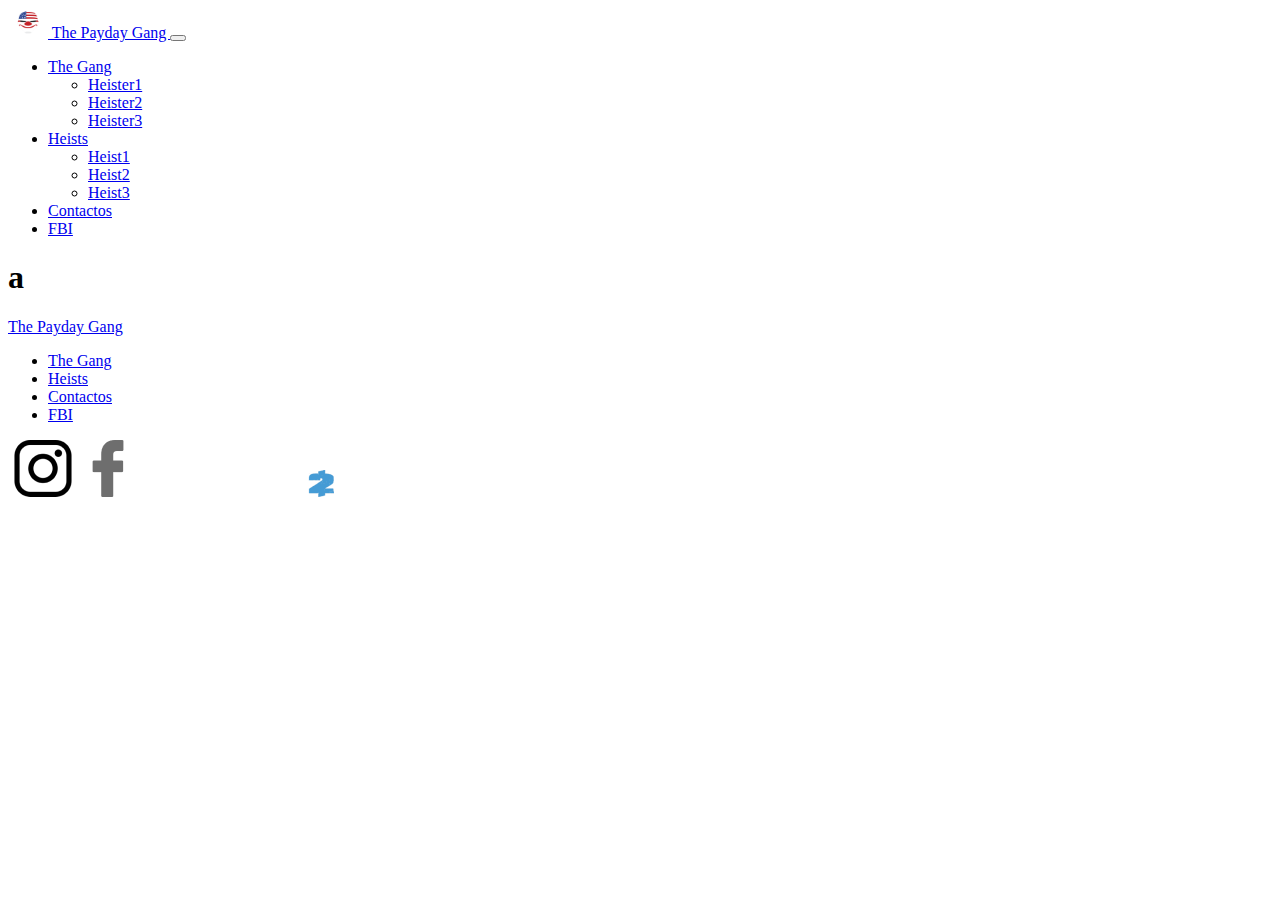
<file: pages/contactos.html>
<!DOCTYPE html>
<html lang="es">
    <head>
        <meta charset="UTF-8">
        <meta name="viewport" content="width=device-width, initial-scale=1.0">
        
        <!--FUENTES ELEGIDAS-->
        <style>
            @font-face {
                font-family: destacados;
                src: url(fonts/Payday.ttf)format(ttf);
            }
            @font-face {
                font-family: titulos;
                src: url(fonts/NunitoSans-VariableFont_YTLC\,opsz\,wdth\,wght.ttf)format(ttf);
            }
            @font-face {
                font-family: titulos-cursiva;
                src: url(fonts/NunitoSans-Italic-VariableFont_YTLC\,opsz\,wdth\,wght.ttf)format(ttf);
            }
            @font-face {
                font-family: cuerpo;
                src: url(fonts/DINEngschrift\ Regular.ttf)format(ttf);
            }
        </style>

        <title>Contactos</title>

<!--LINK BOOTSTRAP-->
<link href="https://cdn.jsdelivr.net/npm/bootstrap@5.3.2/dist/css/bootstrap.min.css" rel="stylesheet" integrity="sha384-T3c6CoIi6uLrA9TneNEoa7RxnatzjcDSCmG1MXxSR1GAsXEV/Dwwykc2MPK8M2HN" crossorigin="anonymous">

    </head>

    <body id="body">
        <header id="header">
            <nav class="navbar navbar-expand-lg fixed-top bg-body-tertiary">
                <div class="container-fluid ">
                    <a class="navbar-brand" href="../index.html">
                        <img src="../icons/icon mask.png" alt="Logo" width="40" height="30" class="d-inline-block align-text-top">
                        The Payday Gang
                    </a>
                <button class="navbar-toggler" type="button" data-bs-toggle="collapse" data-bs-target="#navbarNavDropdown" aria-controls="navbarNavDropdown" aria-expanded="false" aria-label="Toggle navigation">
                    <span class="navbar-toggler-icon"></span>
                    </button>
                    <div class="collapse navbar-collapse w-100 justify-content-center" id="navbarNavDropdown">
                    <ul class="navbar-nav">
                    <li class="nav-item dropdown">
                        <a class="nav-link dropdown-toggle" href="the-gang.html" role="button" data-bs-toggle="dropdown" aria-expanded="false">
                        The Gang
                        </a>
                        <ul class="dropdown-menu">
                            <li><a class="dropdown-item" href="the-gang.html">Heister1</a></li>
                            <li><a class="dropdown-item" href="the-gang.html">Heister2</a></li>
                            <li><a class="dropdown-item" href="the-gang.html">Heister3</a></li>
                        </ul>
                    <li class="nav-item dropdown">
                        <a class="nav-link dropdown-toggle" href="heists.html" role="button" data-bs-toggle="dropdown" aria-expanded="false">
                        Heists
                        </a>
                        <ul class="dropdown-menu">
                            <li><a class="dropdown-item" href="heists.html">Heist1</a></li>
                            <li><a class="dropdown-item" href="heists.html">Heist2</a></li>
                            <li><a class="dropdown-item" href="heists.html">Heist3</a></li>
                        </ul>
                    <li class="nav-item">
                        <a class="nav-link" href="contactos.html">Contactos</a>
                    </li>
                    <li class="nav-item">
                        <a class="nav-link" href="fbi.html">FBI</a>
                    </li>
                    </ul>
                </div>
                </div>
            </nav>
        </header>
        <!--2# CREAMOS EL MAIN-->

        <main id="main">
            <h1>a</h1>
        </main>

        <footer id="footer">

            <article class="footerLogo">
                <a href="../index.html">The Payday Gang</a>
            </article>

            <article class="footerLinks">
            <ul>
                <li><a href="the-gang.html">The Gang</a></li>
                <li><a href="heists.html">Heists</a></li>
                <li><a href="#">Contactos</a></li>
                <li><a href="fbi.html">FBI</a></li>
            </ul>
            </article>

            <article class="footerRedes">
                <a href=""><img src="../icons/BOTÓN IG.png" alt=""></a>
                <a href=""><img src="../icons/BOTÓN FB.png" alt=""></a>
                <a href=""><img src="../icons/BOTÓN PAG OFICIAL JUEGO.png" alt=""></a>
            </article>
        </footer>
    </body>

<!--SCRIPT BOOTSTRAP-->
<script src="https://cdn.jsdelivr.net/npm/bootstrap@5.3.2/dist/js/bootstrap.bundle.min.js" integrity="sha384-C6RzsynM9kWDrMNeT87bh95OGNyZPhcTNXj1NW7RuBCsyN/o0jlpcV8Qyq46cDfL" crossorigin="anonymous"></script>

</html>
</file>
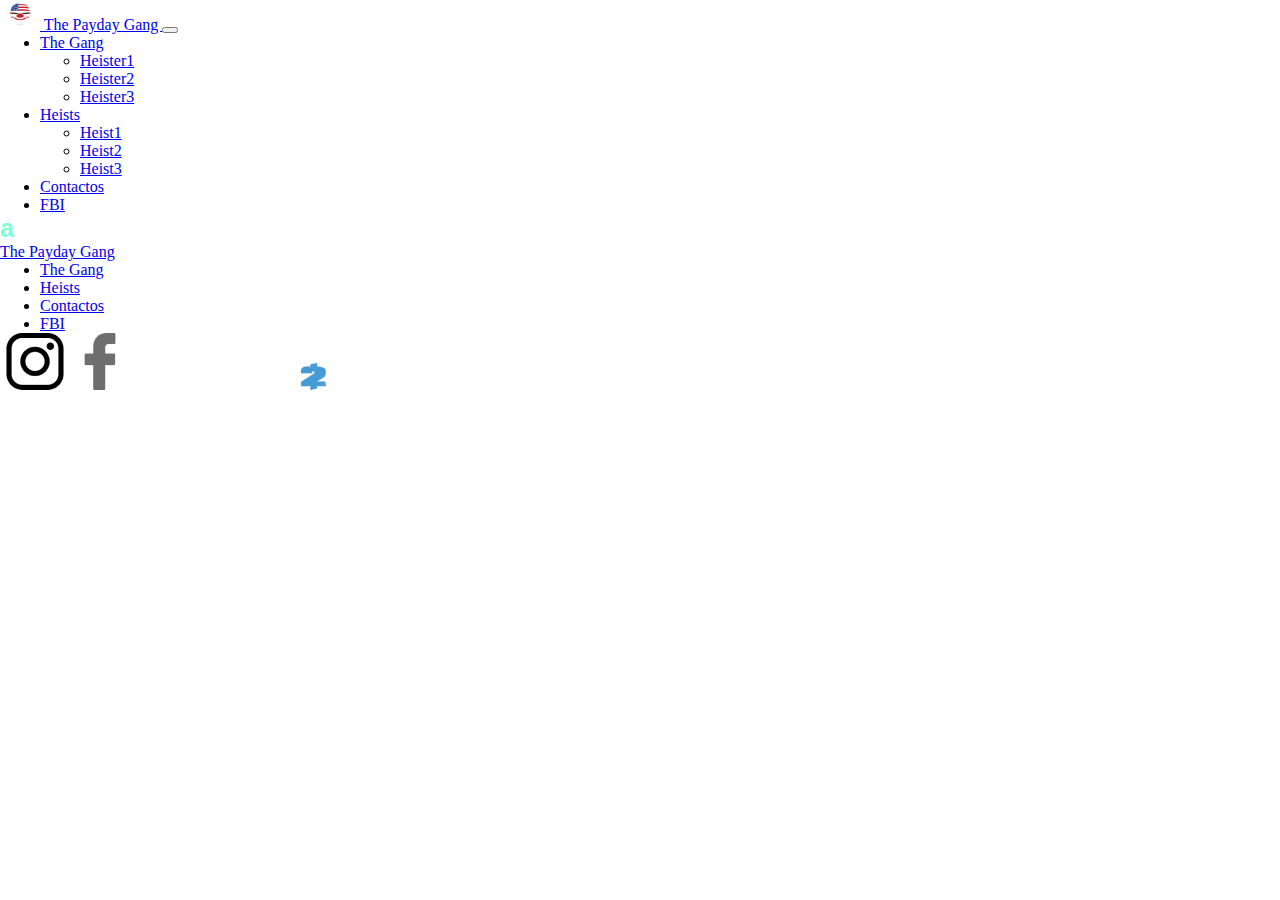
<file: pages/fbi.html>
<!DOCTYPE html>
<html lang="es">
    <head>
        <meta charset="UTF-8">
        <meta name="viewport" content="width=device-width, initial-scale=1.0">

        <link rel="stylesheet" href="../css/style.css">

        <title>FBI</title>
                <!--FUENTES ELEGIDAS
                Aún no incorpore las fuentews, al aplicar bootstrap me maree y todavía no las use -->
        <style>
            @font-face {
                font-family: destacados;
                src: url(fonts/Payday.ttf)format(ttf);
            }
            @font-face {
                font-family: titulos;
                src: url(fonts/NunitoSans-VariableFont_YTLC\,opsz\,wdth\,wght.ttf)format(ttf);
            }
            @font-face {
                font-family: titulos-cursiva;
                src: url(fonts/NunitoSans-Italic-VariableFont_YTLC\,opsz\,wdth\,wght.ttf)format(ttf);
            }
            @font-face {
                font-family: cuerpo;
                src: url(fonts/DINEngschrift\ Regular.ttf)format(ttf);
            }
        </style>

<!--LINK BOOTSTRAP-->
<link href="https://cdn.jsdelivr.net/npm/bootstrap@5.3.2/dist/css/bootstrap.min.css" rel="stylesheet" integrity="sha384-T3c6CoIi6uLrA9TneNEoa7RxnatzjcDSCmG1MXxSR1GAsXEV/Dwwykc2MPK8M2HN" crossorigin="anonymous">

    </head>

    <body id="body">
        <header id="header">
            <nav class="navbar navbar-expand-lg fixed-top bg-body-tertiary">
                <div class="container-fluid ">
                    <a class="navbar-brand" href="../index.html">
                        <img src="../icons/icon mask.png" alt="Logo" width="40" height="30" class="d-inline-block align-text-top">
                        The Payday Gang
                    </a>
                <button class="navbar-toggler" type="button" data-bs-toggle="collapse" data-bs-target="#navbarNavDropdown" aria-controls="navbarNavDropdown" aria-expanded="false" aria-label="Toggle navigation">
                    <span class="navbar-toggler-icon"></span>
                    </button>
                    <div class="collapse navbar-collapse w-100 justify-content-center" id="navbarNavDropdown">
                    <ul class="navbar-nav">
                    <li class="nav-item dropdown">
                        <a class="nav-link dropdown-toggle" href="the-gang.html" role="button" data-bs-toggle="dropdown" aria-expanded="false">
                        The Gang
                        </a>
                        <ul class="dropdown-menu">
                            <li><a class="dropdown-item" href="the-gang.html">Heister1</a></li>
                            <li><a class="dropdown-item" href="the-gang.html">Heister2</a></li>
                            <li><a class="dropdown-item" href="the-gang.html">Heister3</a></li>
                        </ul>
                    <li class="nav-item dropdown">
                        <a class="nav-link dropdown-toggle" href="heists.html" role="button" data-bs-toggle="dropdown" aria-expanded="false">
                        Heists
                        </a>
                        <ul class="dropdown-menu">
                            <li><a class="dropdown-item" href="heists.html">Heist1</a></li>
                            <li><a class="dropdown-item" href="heists.html">Heist2</a></li>
                            <li><a class="dropdown-item" href="heists.html">Heist3</a></li>
                        </ul>
                    <li class="nav-item">
                        <a class="nav-link" href="contactos.html">Contactos</a>
                    </li>
                    <li class="nav-item">
                        <a class="nav-link" href="fbi.html">FBI</a>
                    </li>
                    </ul>
                </div>
                </div>
            </nav>
        </header>
        <!--2# CREAMOS EL MAIN-->

        <main id="main">
            <h1>a</h1>
        </main>

        <footer id="footer">
            <article class="footerLogo">
                <a href="../index.html">The Payday Gang</a>
            </article>

            <article class="footerLinks">
            <ul>
                <li><a href="the-gang.html">The Gang</a></li>
                <li><a href="heists.html">Heists</a></li>
                <li><a href="contactos.html">Contactos</a></li>
                <li><a href="#">FBI</a></li>
            </ul>
            </article>

            <article class="footerRedes">
                <a href=""><img src="../icons/BOTÓN IG.png" alt=""></a>
                <a href=""><img src="../icons/BOTÓN FB.png" alt=""></a>
                <a href=""><img src="../icons/BOTÓN PAG OFICIAL JUEGO.png" alt=""></a>
            </article>
        </footer>
    </body>

<!--SCRIPT BOOTSTRAP-->
<script src="https://cdn.jsdelivr.net/npm/bootstrap@5.3.2/dist/js/bootstrap.bundle.min.js" integrity="sha384-C6RzsynM9kWDrMNeT87bh95OGNyZPhcTNXj1NW7RuBCsyN/o0jlpcV8Qyq46cDfL" crossorigin="anonymous"></script>

</html>
</file>
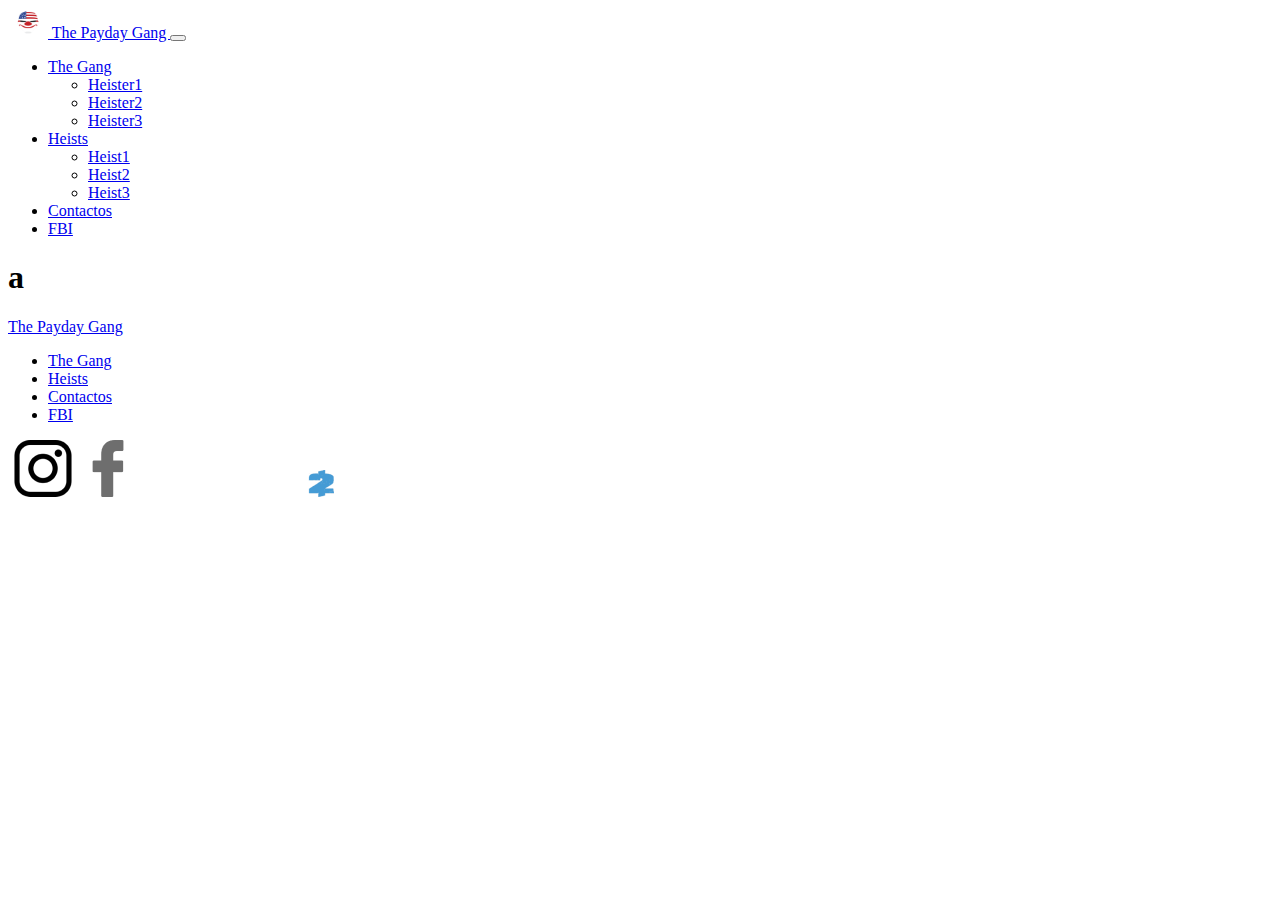
<file: pages/heists.html>
<!DOCTYPE html>
<html lang="es">
    <head>
        <meta charset="UTF-8">
        <meta name="viewport" content="width=device-width, initial-scale=1.0">
        
        <!--FUENTES ELEGIDAS
        Aún no incorpore las fuentess, al aplicar bootstrap me maree y todavía no las use -->
        <style>
            @font-face {
                font-family: destacados;
                src: url(fonts/Payday.ttf)format(ttf);
            }
            @font-face {
                font-family: titulos;
                src: url(fonts/NunitoSans-VariableFont_YTLC\,opsz\,wdth\,wght.ttf)format(ttf);
            }
            @font-face {
                font-family: titulos-cursiva;
                src: url(fonts/NunitoSans-Italic-VariableFont_YTLC\,opsz\,wdth\,wght.ttf)format(ttf);
            }
            @font-face {
                font-family: cuerpo;
                src: url(fonts/DINEngschrift\ Regular.ttf)format(ttf);
            }
        </style>

        <title>Heists</title>

        <!--LINK BOOTSTRAP-->
<link href="https://cdn.jsdelivr.net/npm/bootstrap@5.3.2/dist/css/bootstrap.min.css" rel="stylesheet" integrity="sha384-T3c6CoIi6uLrA9TneNEoa7RxnatzjcDSCmG1MXxSR1GAsXEV/Dwwykc2MPK8M2HN" crossorigin="anonymous">

    </head>

    <body id="body">
        <header id="header">
            <nav class="navbar navbar-expand-lg fixed-top bg-body-tertiary">
                <div class="container-fluid ">
                    <a class="navbar-brand" href="../index.html">
                        <img src="../icons/icon mask.png" alt="Logo" width="40" height="30" class="d-inline-block align-text-top">
                        The Payday Gang
                    </a>
                <button class="navbar-toggler" type="button" data-bs-toggle="collapse" data-bs-target="#navbarNavDropdown" aria-controls="navbarNavDropdown" aria-expanded="false" aria-label="Toggle navigation">
                    <span class="navbar-toggler-icon"></span>
                    </button>
                    <div class="collapse navbar-collapse w-100 justify-content-center" id="navbarNavDropdown">
                    <ul class="navbar-nav">
                    <li class="nav-item dropdown">
                        <a class="nav-link dropdown-toggle" href="the-gang.html" role="button" data-bs-toggle="dropdown" aria-expanded="false">
                        The Gang
                        </a>
                        <ul class="dropdown-menu">
                            <li><a class="dropdown-item" href="the-gang.html">Heister1</a></li>
                            <li><a class="dropdown-item" href="the-gang.html">Heister2</a></li>
                            <li><a class="dropdown-item" href="the-gang.html">Heister3</a></li>
                        </ul>
                    <li class="nav-item dropdown">
                        <a class="nav-link dropdown-toggle" href="heists.html" role="button" data-bs-toggle="dropdown" aria-expanded="false">
                        Heists
                        </a>
                        <ul class="dropdown-menu">
                            <li><a class="dropdown-item" href="heists.html">Heist1</a></li>
                            <li><a class="dropdown-item" href="heists.html">Heist2</a></li>
                            <li><a class="dropdown-item" href="heists.html">Heist3</a></li>
                        </ul>
                    <li class="nav-item">
                        <a class="nav-link" href="contactos.html">Contactos</a>
                    </li>
                    <li class="nav-item">
                        <a class="nav-link" href="fbi.html">FBI</a>
                    </li>
                    </ul>
                </div>
                </div>
            </nav>
        </header>


        <main id="main">
            <h1>a</h1>
        </main>


        <footer id="footer">
            <!--No tengo logo para el footer así que uso un link normal-->
            <article class="footerLogo">
                <a href="../index.html">The Payday Gang</a>
            </article>

            <article class="footerLinks">
            <ul>
                <li><a href="the-gang.html">The Gang</a></li>
                <li><a href="#">Heists</a></li>
                <li><a href="contactos.html">Contactos</a></li>
                <li><a href="fbi.html">FBI</a></li>
            </ul>
            </article>

            <article class="footerRedes">
                <a href=""><img src="../icons/BOTÓN IG.png" alt=""></a>
                <a href=""><img src="../icons/BOTÓN FB.png" alt=""></a>
                <a href=""><img src="../icons/BOTÓN PAG OFICIAL JUEGO.png" alt=""></a>
            </article>
        </footer>
    </body>

<!--SCRIPT BOOTSTRAP-->
<script src="https://cdn.jsdelivr.net/npm/bootstrap@5.3.2/dist/js/bootstrap.bundle.min.js" integrity="sha384-C6RzsynM9kWDrMNeT87bh95OGNyZPhcTNXj1NW7RuBCsyN/o0jlpcV8Qyq46cDfL" crossorigin="anonymous"></script>

</html>
</file>
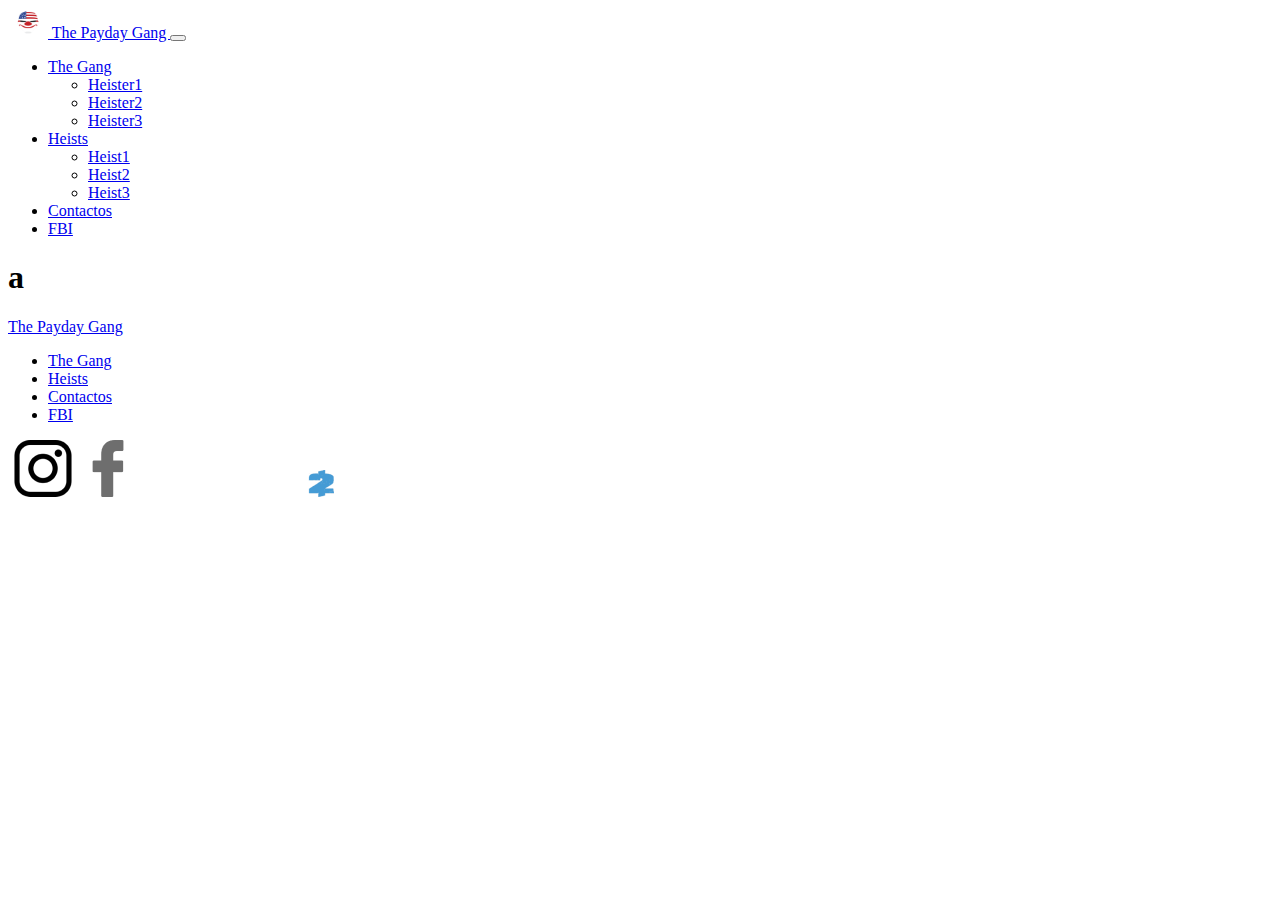
<file: pages/the-gang.html>
<!DOCTYPE html>
<html lang="es">
    <head>
        <meta charset="UTF-8">
        <meta name="viewport" content="width=device-width, initial-scale=1.0">
        
        <title>The Gang</title>

        <!--FUENTES ELEGIDAS, todas en carpeta fonts con formato .ttf
        Al usar bootstrap, aún no las incorpore en el proyecto-->
        <style>
            @font-face {
                font-family: destacados;
                src: url(fonts/Payday.ttf)format(ttf);
            }
            @font-face {
                font-family: titulos;
                src: url(fonts/NunitoSans-VariableFont_YTLC\,opsz\,wdth\,wght.ttf)format(ttf);
            }
            @font-face {
                font-family: titulos-cursiva;
                src: url(fonts/NunitoSans-Italic-VariableFont_YTLC\,opsz\,wdth\,wght.ttf)format(ttf);
            }
            @font-face {
                font-family: cuerpo;
                src: url(fonts/DINEngschrift\ Regular.ttf)format(ttf);
            }
        </style>
        
<!--LINK BOOTSTRAP-->
<link href="https://cdn.jsdelivr.net/npm/bootstrap@5.3.2/dist/css/bootstrap.min.css" rel="stylesheet" integrity="sha384-T3c6CoIi6uLrA9TneNEoa7RxnatzjcDSCmG1MXxSR1GAsXEV/Dwwykc2MPK8M2HN" crossorigin="anonymous">

    </head>

    <body id="body">
        <header id="header">
            <nav class="navbar navbar-expand-lg fixed-top bg-body-tertiary">
                <div class="container-fluid ">
                    <a class="navbar-brand" href="../index.html">
                        <img src="../icons/icon mask.png" alt="Logo" width="40" height="30" class="d-inline-block align-text-top">
                        The Payday Gang
                    </a>
                <button class="navbar-toggler" type="button" data-bs-toggle="collapse" data-bs-target="#navbarNavDropdown" aria-controls="navbarNavDropdown" aria-expanded="false" aria-label="Toggle navigation">
                    <span class="navbar-toggler-icon"></span>
                    </button>
                    <div class="collapse navbar-collapse w-100 justify-content-center" id="navbarNavDropdown">
                    <ul class="navbar-nav">
                    <li class="nav-item dropdown">
                        <a class="nav-link dropdown-toggle" href="the-gang.html" role="button" data-bs-toggle="dropdown" aria-expanded="false">
                        The Gang
                        </a>
                        <ul class="dropdown-menu">
                            <li><a class="dropdown-item" href="the-gang.html">Heister1</a></li>
                            <li><a class="dropdown-item" href="the-gang.html">Heister2</a></li>
                            <li><a class="dropdown-item" href="the-gang.html">Heister3</a></li>
                        </ul>
                    <li class="nav-item dropdown">
                        <a class="nav-link dropdown-toggle" href="heists.html" role="button" data-bs-toggle="dropdown" aria-expanded="false">
                        Heists
                        </a>
                        <ul class="dropdown-menu">
                            <li><a class="dropdown-item" href="heists.html">Heist1</a></li>
                            <li><a class="dropdown-item" href="heists.html">Heist2</a></li>
                            <li><a class="dropdown-item" href="heists.html">Heist3</a></li>
                        </ul>
                    <li class="nav-item">
                        <a class="nav-link" href="contactos.html">Contactos</a>
                    </li>
                    <li class="nav-item">
                        <a class="nav-link" href="fbi.html">FBI</a>
                    </li>
                    </ul>
                </div>
                </div>
            </nav>
        </header>

        <main id="main">
            <h1>a</h1>
        </main>

        <footer id="footer">
            <!--No tengo logo para el footer así que uso un link normal-->
            <article class="footerLogo">
                <a href="../index.html">The Payday Gang</a>
            </article>

            <article class="footerLinks">
            <ul>
                <li><a href="#">The Gang</a></li>
                <li><a href="heists.html">Heists</a></li>
                <li><a href="contactos.html">Contactos</a></li>
                <li><a href="fbi.html">FBI</a></li>
            </ul>
            </article>

            <article class="footerRedes">
                <a href=""><img src="../icons/BOTÓN IG.png" alt=""></a>
                <a href=""><img src="../icons/BOTÓN FB.png" alt=""></a>
                <a href=""><img src="../icons/BOTÓN PAG OFICIAL JUEGO.png" alt=""></a>
            </article>
        </footer>
    </body>

<!--SCRIPT BOOTSTRAP-->
<script src="https://cdn.jsdelivr.net/npm/bootstrap@5.3.2/dist/js/bootstrap.bundle.min.js" integrity="sha384-C6RzsynM9kWDrMNeT87bh95OGNyZPhcTNXj1NW7RuBCsyN/o0jlpcV8Qyq46cDfL" crossorigin="anonymous"></script>

</html>
</file>
<file: css/style.css>
h1{
    color: aquamarine;
    font-size: 25px;
    font-family: Arial, Helvetica, sans-serif;
}

*{
    margin: 0%;
    
}

#portadaPrincipal {
    width: 100%;
    height: 100vh;
    background-image: url(../images/BACKGROUND\ INICIO.png);
    background-repeat: no-repeat;
    background-size: cover;
    background-position: center;
}

#textoPortadaPrincipal {
    padding-top: 200px;
    width: 100%;
    height: 100vh;
    background-size: cover;
    background-position: center;
}
</file>
